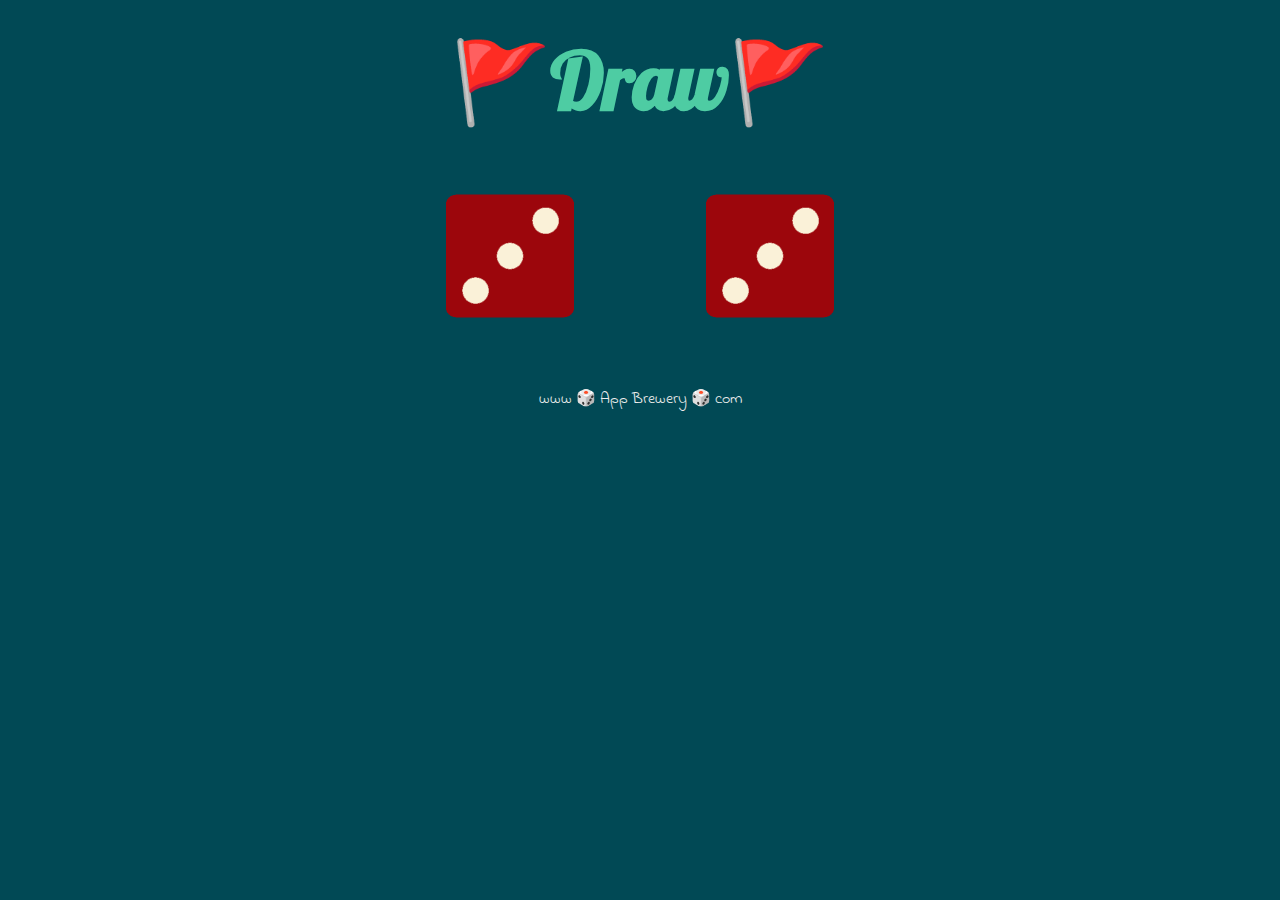
<file: index.html>
<!DOCTYPE html>
<html lang="en" dir="ltr">
  <head>
    <meta charset="utf-8">
    <title>Dicee</title>
    <link rel="stylesheet" href="style.css">
    <link href="https://fonts.googleapis.com/css?family=Indie+Flower|Lobster" rel="stylesheet">

  </head>
  <body>

    <div class="container">
      <h1>Refresh Me</h1>

      <div class="dice">
        <p class="p1">Player 1</p>
        <img class="img1" src="dice6.png">
      </div>

      <div class="dice">
        <p class="p2">Player 2</p>
        <img class="img2" src="dice6.png">
      </div>

    </div>

<script src="index.js" charset="utf-8"></script>
  </body>

  <footer>
    www 🎲 App Brewery 🎲 com
  </footer>
</html>
</file>
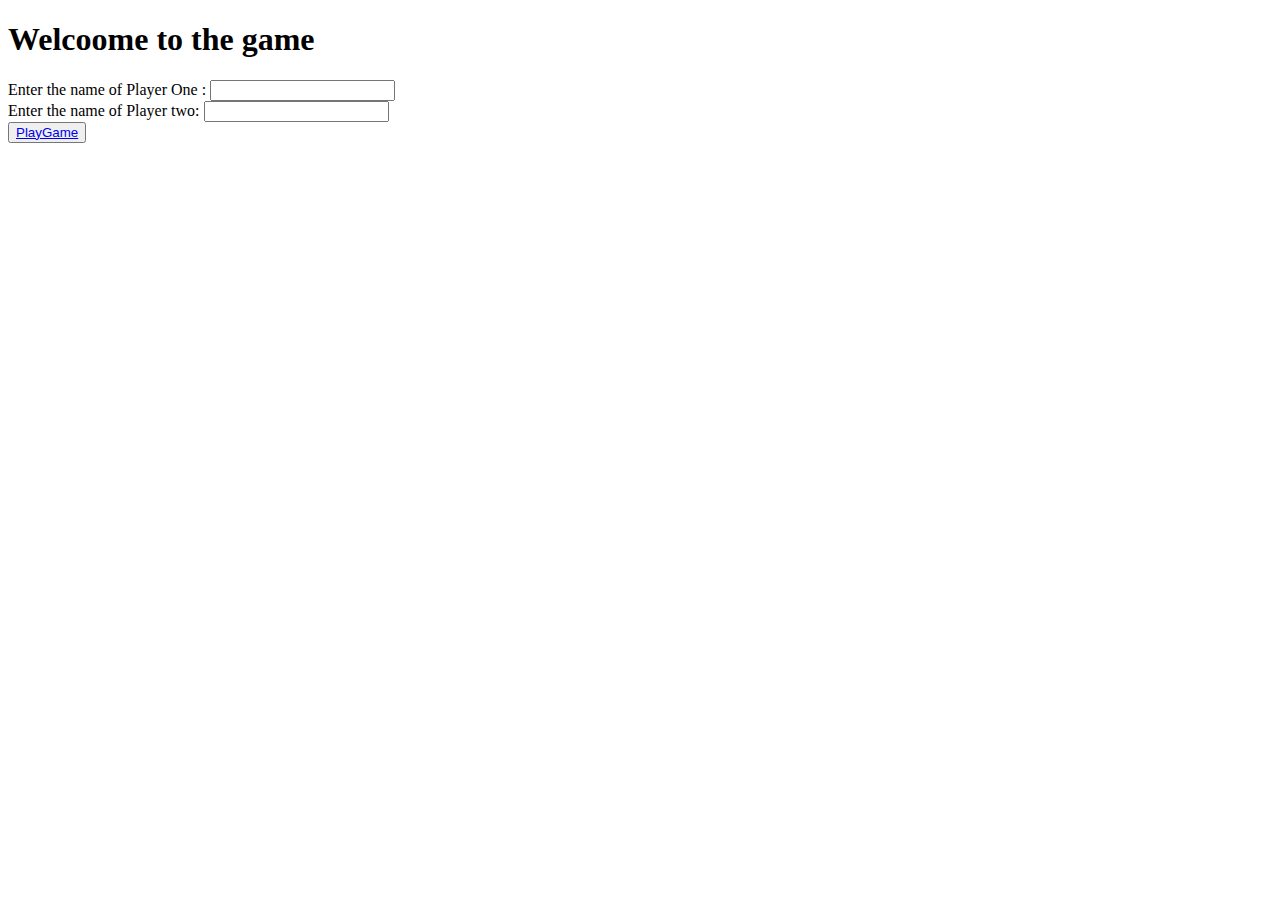
<file: index1.html>
<!DOCTYPE html>
<html lang="en" dir="ltr">
  <head>
    <meta charset="utf-8">
    <title>Intro</title>
  </head>
  <body>
    <h1>Welcoome to the game</h1>
    <label >Enter the name of Player One : </label>
    <input class="name1"type="name" name="nae" value="">
    <br>
    <label >Enter the name of Player two: </label>
    <input class="name2"type="name" name="nae" value="">
    <br>
    <button type="button" name="button"><a href="index.html">PlayGame</a></button>
    <script src="index.js" charset="utf-8"></script>
  </body>
</html>
</file>
<file: style.css>
.container {
  width: 50%;
  margin: auto;
  text-align: center;
}

.dice {
  text-align: center;
  display: inline-block;

}

body {
  background-color: #014955;
}

h1 {
  margin: 30px;
  font-family: 'Lobster', cursive;
  font-size: 5rem;
  color: #4ECCA3;
}

p {
  font-size: 2rem;
  color: #4ECCA3;
  font-family: 'Indie Flower', cursive;
}

img {
  width: 50%;
}

footer {
  margin-top: 5%;
  color: #EEEEEE;
  text-align: center;
  font-family: 'Indie Flower', cursive;

}
</file>
